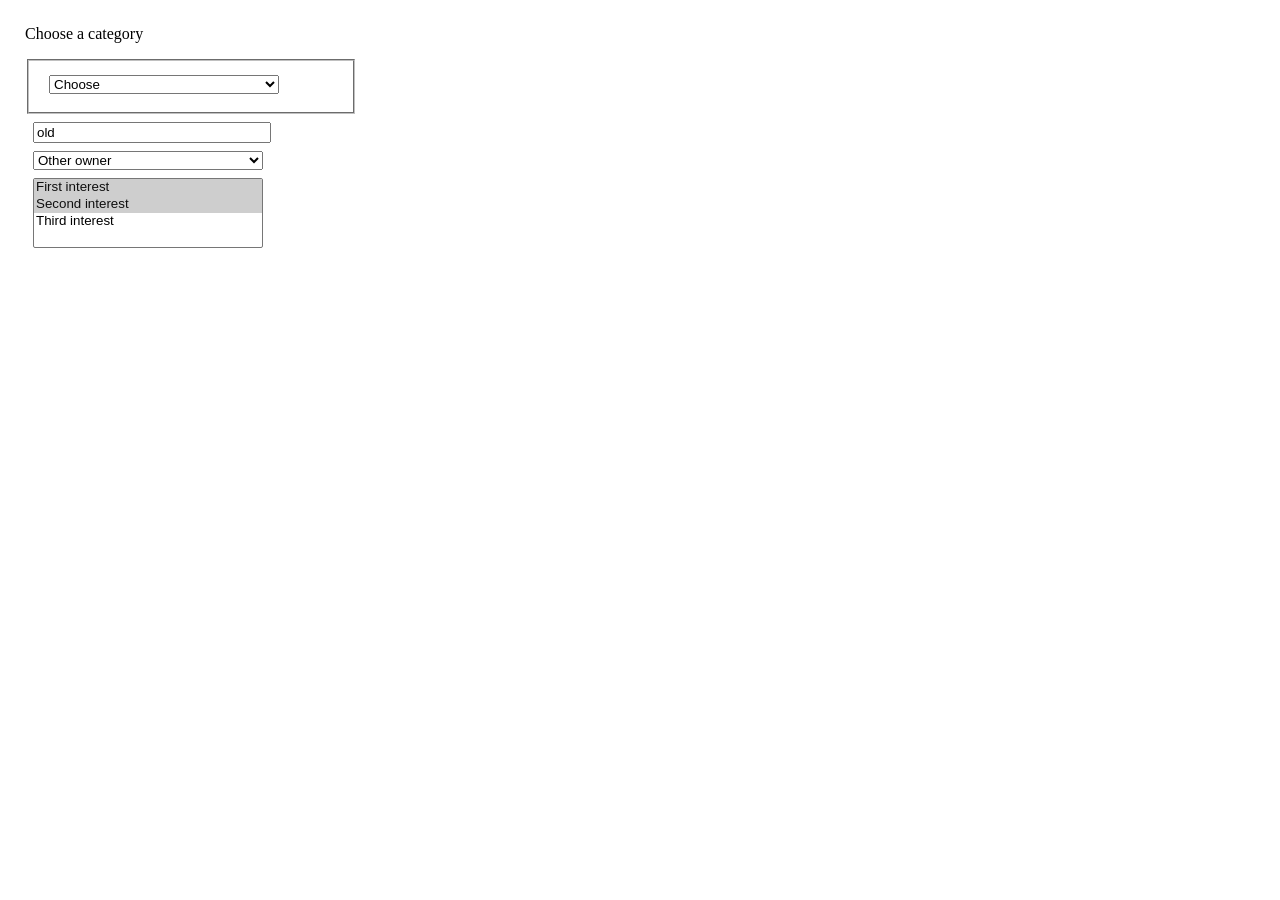
<file: tests/fixtures/native_select.html>
<!doctype html>
<meta charset="utf-8">
<title>Exact native option fixture</title>
<style>body{margin:25px}select,input{display:block;width:230px;margin:8px}fieldset{width:300px}</style>
<form>
  <p id="context">Choose a category</p>
  <fieldset id="fieldset">
    <select id="category" aria-label="Category">
      <option id="placeholder" value="">Choose</option>
      <option id="disabled-alias" value="same" disabled>Same</option>
      <option id="first" value="same">Same</option>
      <optgroup id="group" label="Additional">
        <option id="second" value="same" label="Same">Second internal text</option>
        <option id="other-option" value="other">Other</option>
      </optgroup>
    </select>
  </fieldset>
  <input id="field" aria-label="Query" value="old">
  <select id="owner" aria-label="Another dropdown"><option value="">Other owner</option></select>
  <select id="multiple" aria-label="Interests" multiple>
    <option id="multi-first" role="option" value="one" selected>First interest</option>
    <option id="multi-second" role="option" value="two" selected>Second interest</option>
    <option role="option" value="three">Third interest</option>
  </select>
</form>
<script>
window.events=[];
for(const type of ['input','change']) document.addEventListener(type,event=>{
  const select=event.target;
  window.events.push({event:type,select:select.id,index:select.selectedIndex,key:select.selectedOptions?.[0]?.id});
});
</script>
</file>
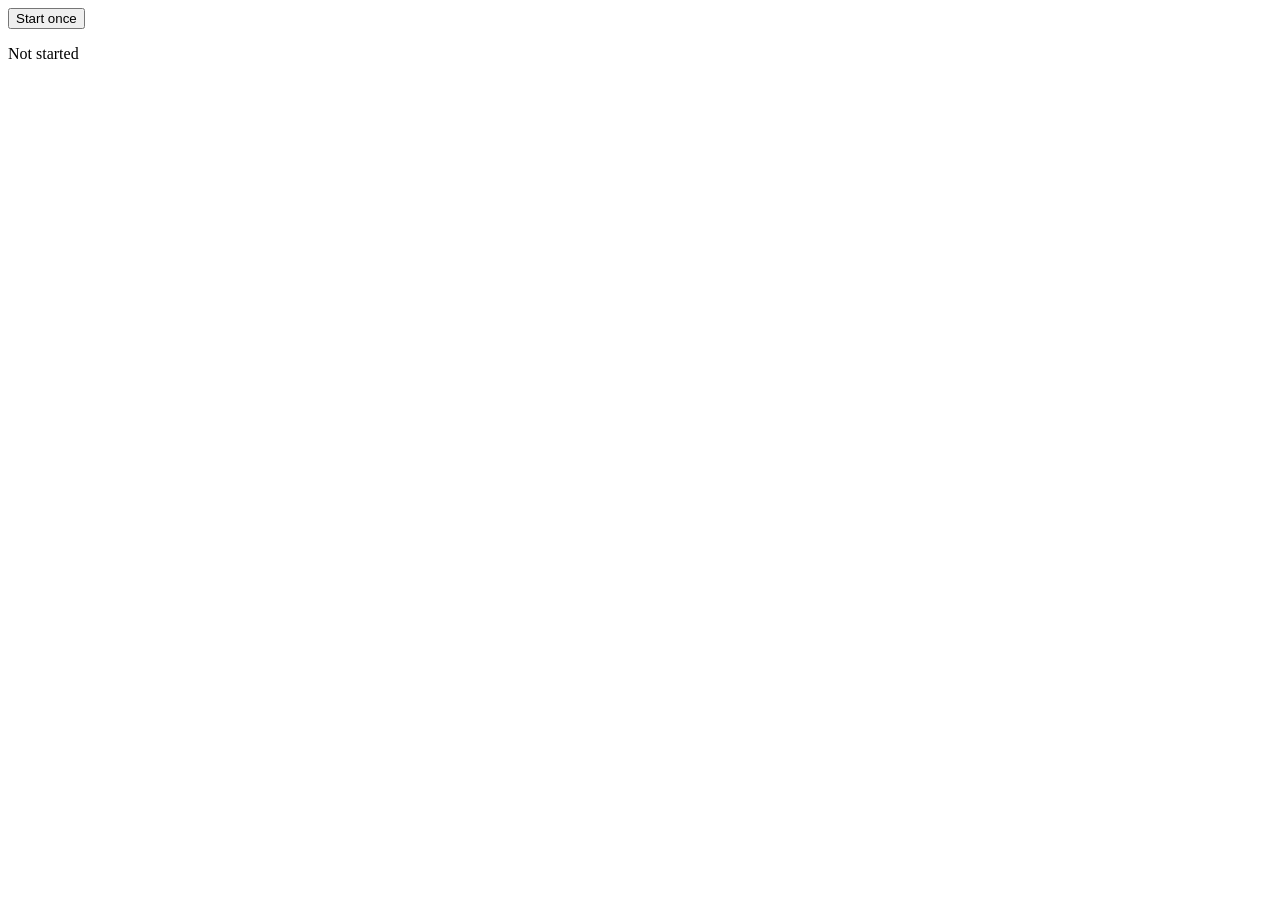
<file: tests/fixtures/readiness.html>
<!doctype html><meta charset="utf-8"><title>Owned readiness fixture</title>
<button id="start" type="button" aria-label="Start once">Start once</button>
<p id="result">Not started</p>
<script>
window.fixture={inputCount:0,status:'idle',startedAt:null,finishedAt:null};
const startButton=document.getElementById('start'),resultLabel=document.getElementById('result');
const parameters=new URLSearchParams(location.search);
if(parameters.has('scroll'))document.body.style.height='2200px';
startButton.addEventListener('click',()=>{
  window.fixture.inputCount++;window.fixture.startedAt=performance.now();window.fixture.status='loading';
  resultLabel.textContent='Loading results'; // Keep input enabled: a duplicate click must remain observable server-side.
  const trial=encodeURIComponent(parameters.get('trial_id')||'native');
  const delay=Number(parameters.get('delay')||1);
  if(parameters.get('mode')==='navigation'){
    location.href='/__readiness__/navigation?trial_id='+trial+'&seconds='+delay;return;
  }
  const iframeOrigin=parameters.get('iframe');
  if(iframeOrigin){const frame=document.createElement('iframe');frame.id='child';
    frame.src=iframeOrigin+'/__readiness__/stream-frame?stream_id='+
      encodeURIComponent(parameters.get('stream_id')||'native');document.body.append(frame)}
  const submit=()=>{
    window.fixture.status='loading';
    fetch('/__readiness__/submit?trial_id='+trial+'&seconds='+delay+
      (parameters.has('hold')?'&hold=1':''),{method:'POST'}).then(response=>response.json()).then(()=>{
        window.fixture.status='ready';window.fixture.finishedAt=performance.now();resultLabel.textContent='Results ready';
      });
  };
  if(parameters.has('request_delay')){
    window.fixture.status='scheduled';setTimeout(submit,Number(parameters.get('request_delay'))*1000);
  }else submit();
});
</script>
</file>
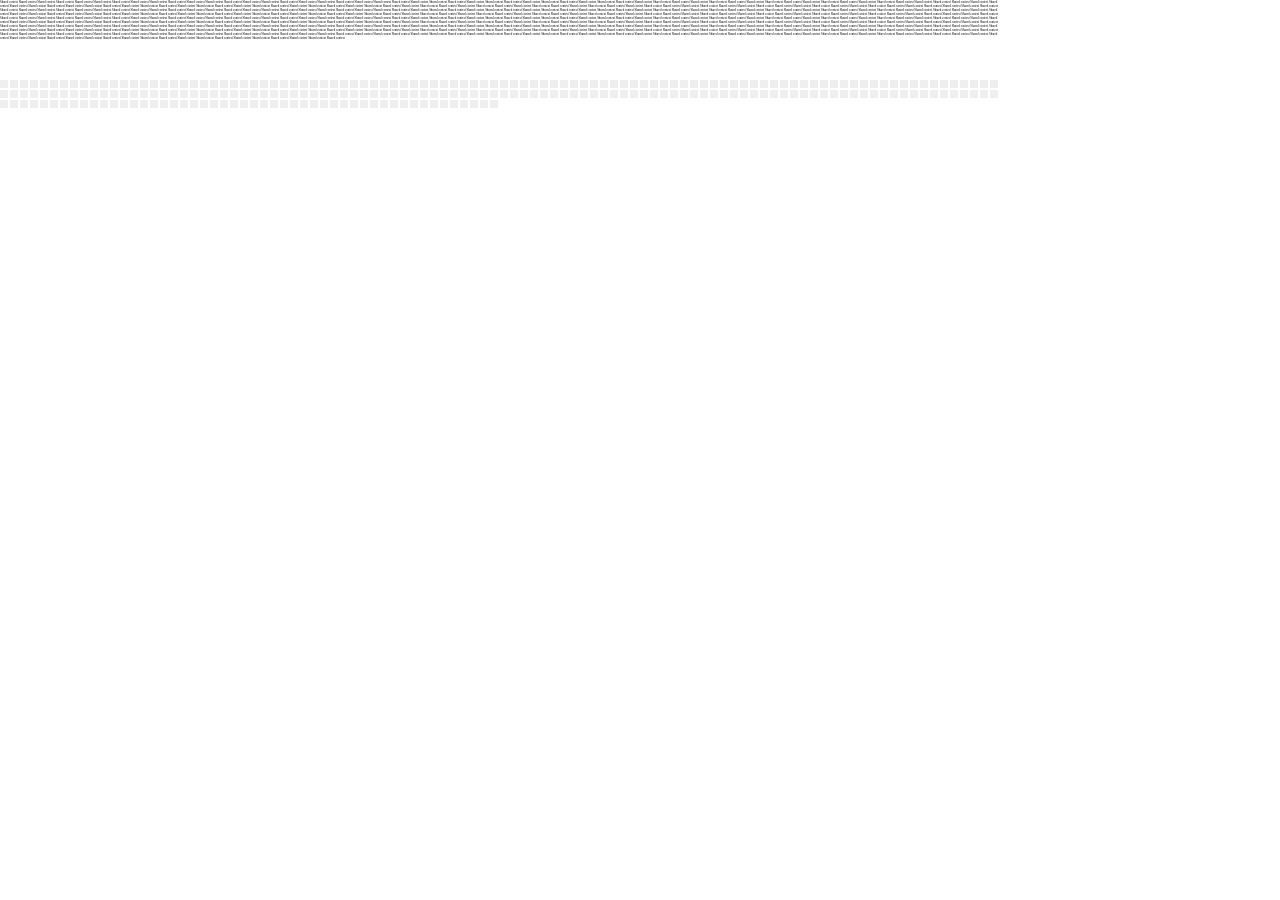
<file: tests/fixtures/snapshot_dense.html>
<!doctype html><meta charset="utf-8"><title>Snapshot fixture</title>
<style>body{margin:0} #context{position:absolute;top:0;left:0;width:1000px;font-size:3px}
button{position:fixed;width:8px;height:8px;padding:0;border:0;font-size:1px}
#offscreen{position:absolute;left:-1000px;top:-1000px}</style>
<form id="shared"><div id="context"></div><input id="offscreen" aria-label="Offscreen" value="old"></form>
<script>
const params=new URLSearchParams(location.search),count=Number(params.get('count')||250);
context.textContent='Shared context '.repeat(500);
window.controls=Array.from({length:count},(_,index)=>{
  const control=document.createElement('button');control.type='button';control.id='control-'+index;
  control.setAttribute('aria-label',params.has('oversize') ? '含義'.repeat(1200) : 'Button '+index);
  control.style.left=(index%100)*10+'px';control.style.top=(80+Math.floor(index/100)*10)+'px';
  shared.append(control);return control;
});
window.scopeReads=0;
const nativeInnerText=Object.getOwnPropertyDescriptor(HTMLElement.prototype,'innerText').get;
Object.defineProperty(shared,'innerText',{get(){window.scopeReads++;return nativeInnerText.call(this)}});
window.events=[];shared.addEventListener('click',event=>events.push(event.target.id));
</script>
</file>
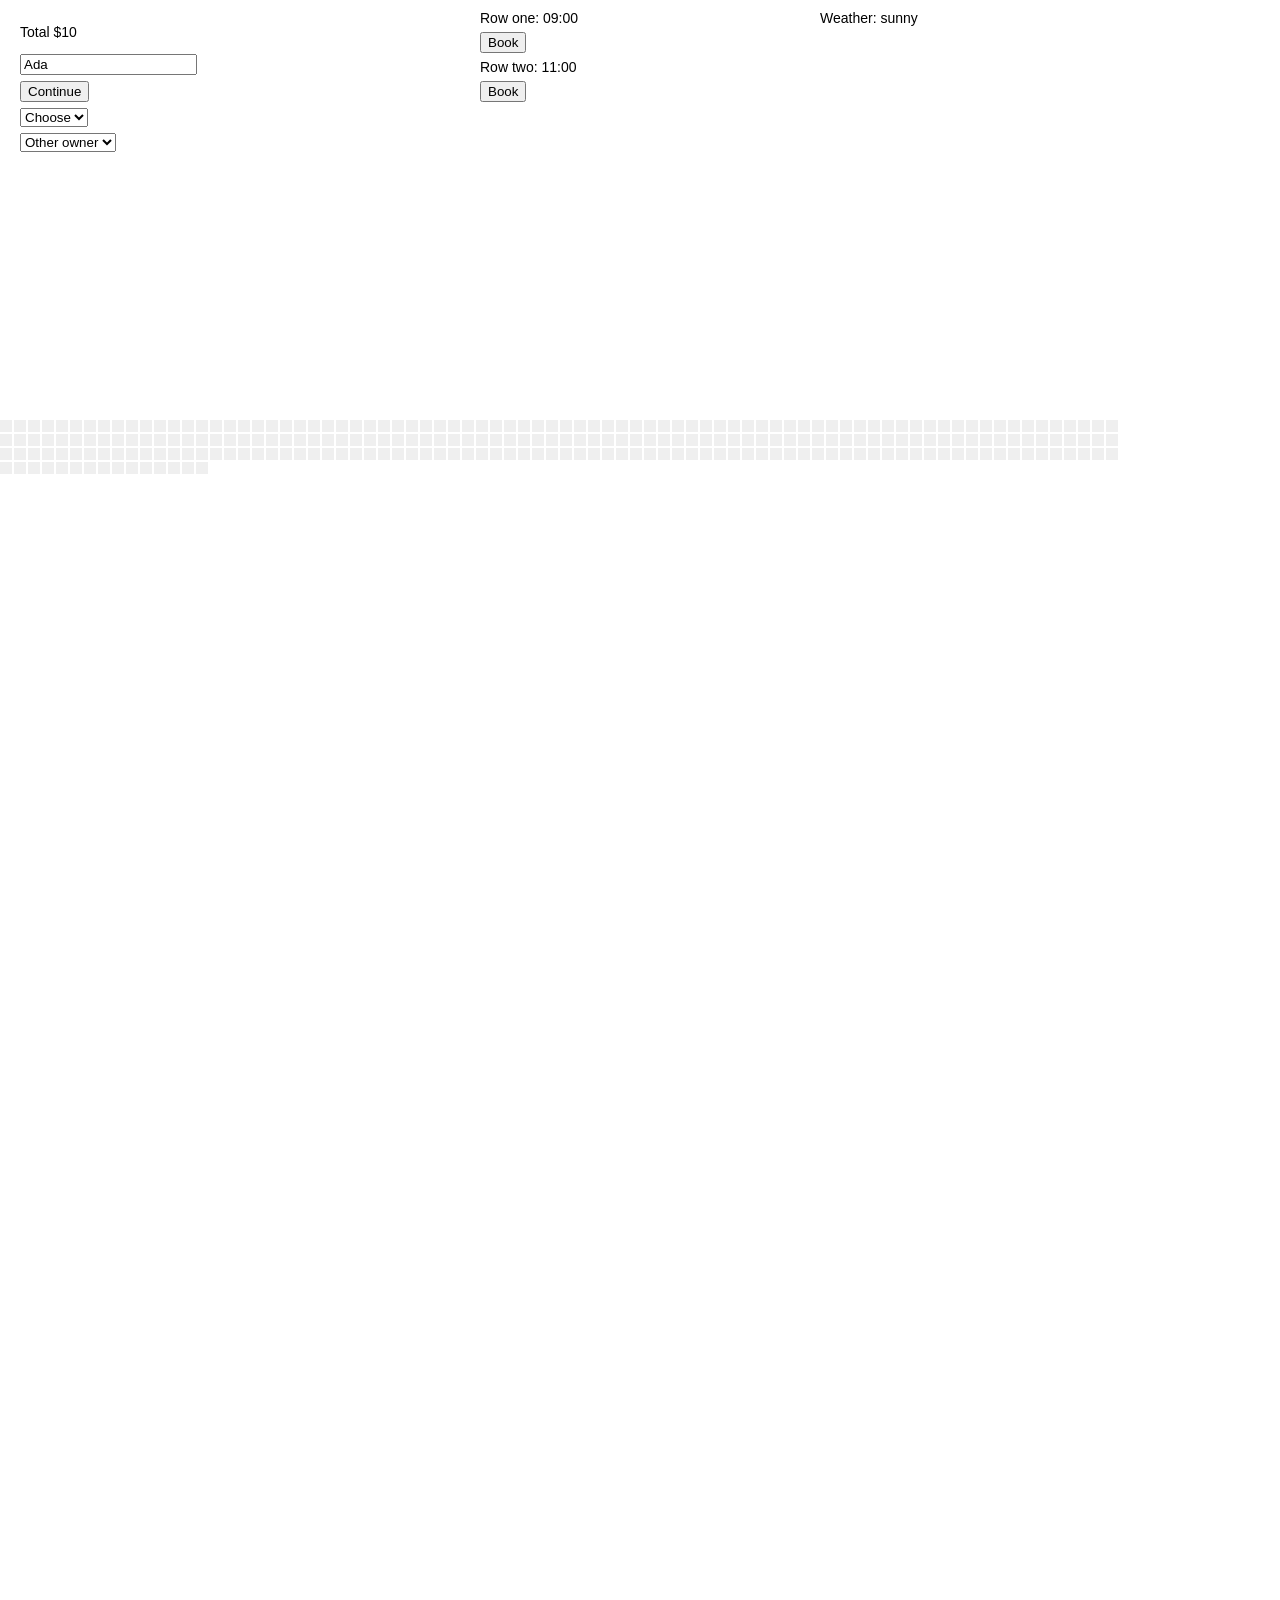
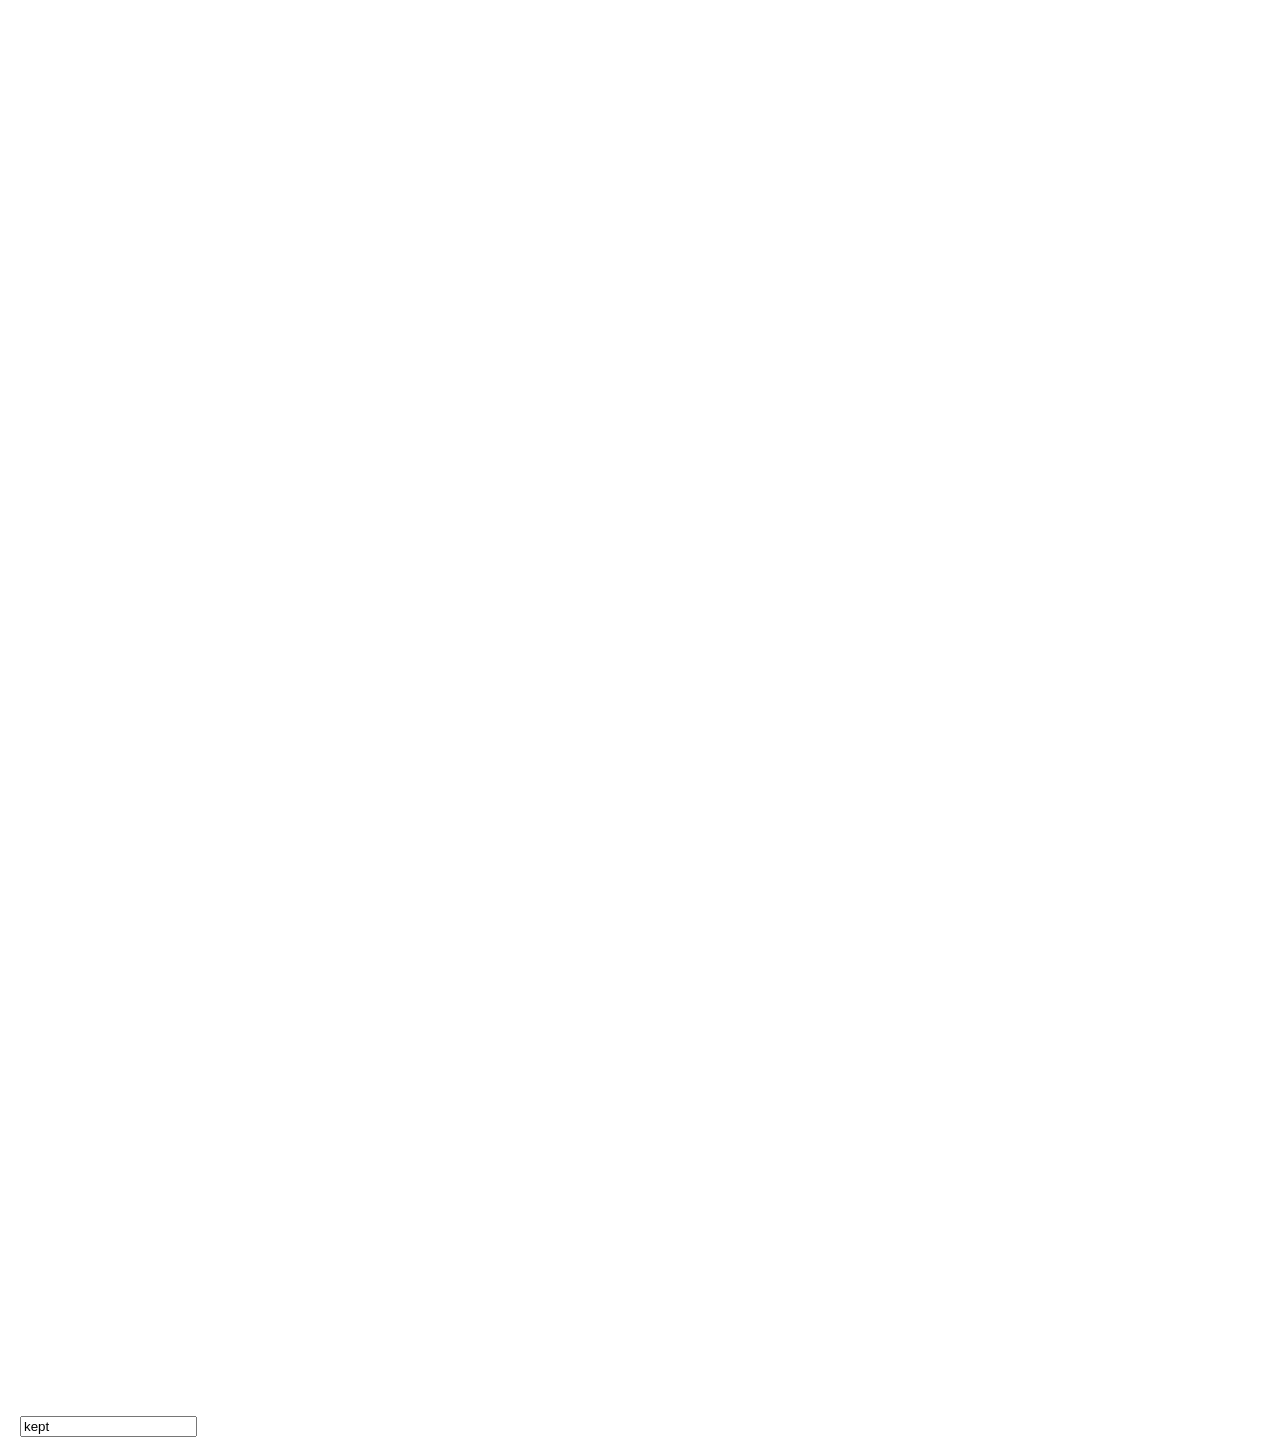
<file: tests/fixtures/snapshot_parity.html>
<!doctype html>
<meta charset="utf-8">
<title>Snapshot parity fixture</title>
<style>
body{margin:0;font:14px sans-serif}
#booking{position:absolute;left:20px;top:10px;width:420px;margin:0}
#rows{position:absolute;left:480px;top:10px;width:300px;margin:0;padding:0;list-style:none}
#unrelated{position:absolute;left:820px;top:10px;margin:0}
#grid{position:absolute;left:0;top:420px;width:1120px;height:300px}
#grid button{position:absolute;width:12px;height:12px;padding:0;border:0;margin:0}
#offscreen{position:absolute;top:3000px}
select,input,button{display:block;margin:6px 0}
</style>
<p id="unrelated">Weather: sunny</p>
<form id="booking" onsubmit="return false">
  <p id="scope">Total $10</p>
  <input id="name" aria-label="Traveller name" value="Ada">
  <button type="button" id="go" onclick="window.clicks=(window.clicks||0)+1">Continue</button>
  <select id="category" aria-label="Category">
    <option value="">Choose</option>
    <option id="first" value="same">Same</option>
    <option id="second" value="same">Same</option>
    <option id="other" value="other">Other</option>
  </select>
  <select id="owner" aria-label="Another dropdown"><option value="">Other owner</option></select>
  <input id="offscreen" aria-label="Offscreen note" value="kept">
</form>
<ul id="rows">
  <li id="row-one"><span>Row one: 09:00</span><button type="button" id="book-one">Book</button></li>
  <li id="row-two"><span>Row two: 11:00</span><button type="button" id="book-two">Book</button></li>
</ul>
<div id="grid"></div>
<div id="spacer" style="height:10px"></div>
<script>
// 255 seats on a fixed grid in view, labelled without visible text: the last ones are omitted from a read's 250.
const grid=document.querySelector('#grid');
for (let i=0;i<255;i++) {
  const seat=document.createElement('button');
  seat.type='button';
  seat.setAttribute('aria-label','Seat '+(i+1));
  seat.style.left=(i%80)*14+'px';
  seat.style.top=Math.floor(i/80)*14+'px';
  grid.append(seat);
}
window.events=[];
for (const type of ['input','change']) document.addEventListener(type,event=>window.events.push(
  {event:type,id:event.target.id,index:event.target.selectedIndex}));
</script>
</file>
